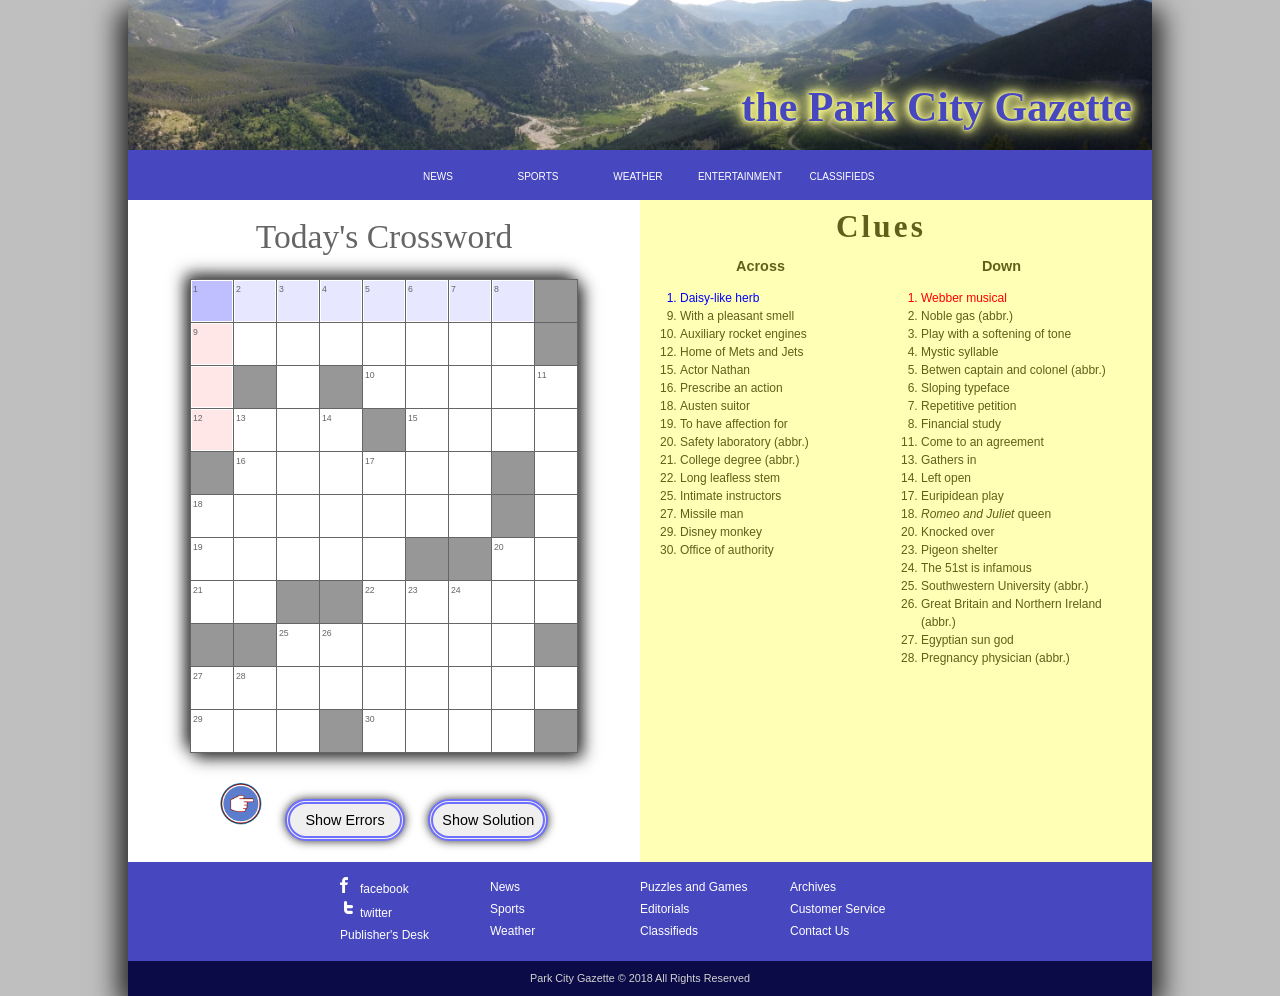
<file: index.html>
<!DOCTYPE html>
<html lang="en">

<head>
   <!--
    New Perspectives on HTML5, CSS3, and JavaScript 6th Edition
    Tutorial 11
    Case Problem 3
    
    Park City Gazette Crossword Puzzle Page
    Author: Christopher Kim
    Date:   3.20.19

    Filename: pc_cword.html
   -->

   <title>Daily Crossword</title>
   <meta charset="utf-8" />
   <link href="pc_reset.css" rel="stylesheet" />
   <link href="pc_styles.css" rel="stylesheet" />


</head>

<title>Daily Crossword</title>
<meta charset="utf-8" />
<link href="pc_reset.css" rel="stylesheet" />
<link href="pc_styles.css" rel="stylesheet" />
<!-- step 2, link files -->
<link href="pc_cword.css" rel="stylesheet" />
<script src="pc_cword.js" async></script>

</head>

<body>
   <header>
      <h1>the Park City Gazette</h1>
      <nav id="top">
         <ul>
            <li><a href="#">news</a></li>
            <li><a href="#">sports</a></li>
            <li><a href="#">weather</a></li>
            <li><a href="#">entertainment</a></li>
            <li><a href="#">classifieds</a></li>
         </ul>
      </nav>
   </header>
   <article>
      <table id="crossword">
         <caption>Today's Crossword</caption>
         <tr>
            <td><span id="c1_1" data-letter="C" data-right="c1_2" data-left="c1_8" data-down="c2_1" data-up="c11_1"
                  data-clue-a="a1" data-clue-d="d1"></span><sup>1</sup></td>
            <td><span id="c1_2" data-letter="A" data-right="c1_3" data-left="c1_1" data-down="c2_2" data-up="c11_2"
                  data-clue-a="a1" data-clue-d="d2"></span><sup>2</sup></td>
            <td><span id="c1_3" data-letter="M" data-right="c1_4" data-left="c1_2" data-down="c2_3" data-up="c11_3"
                  data-clue-a="a1" data-clue-d="d3"></span><sup>3</sup></td>
            <td><span id="c1_4" data-letter="O" data-right="c1_5" data-left="c1_3" data-down="c2_4" data-up="c10_4"
                  data-clue-a="a1" data-clue-d="d4"></span><sup>4</sup></td>
            <td><span id="c1_5" data-letter="M" data-right="c1_6" data-left="c1_4" data-down="c2_5" data-up="c11_5"
                  data-clue-a="a1" data-clue-d="d5"></span><sup>5</sup></td>
            <td><span id="c1_6" data-letter="I" data-right="c1_7" data-left="c1_5" data-down="c2_6" data-up="c11_6"
                  data-clue-a="a1" data-clue-d="d6"></span><sup>6</sup></td>
            <td><span id="c1_7" data-letter="L" data-right="c1_8" data-left="c1_6" data-down="c2_7" data-up="c11_7"
                  data-clue-a="a1" data-clue-d="d7"></span><sup>7</sup></td>
            <td><span id="c1_8" data-letter="E" data-right="c1_1" data-left="c1_7" data-down="c2_8" data-up="c11_8"
                  data-clue-a="a1" data-clue-d="d8"></span><sup>8</sup></td>
            <td class="blank"></td>
         </tr>
         <tr>
            <td><span id="c2_1" data-letter="A" data-right="c2_2" data-left="c2_8" data-down="c3_1" data-up="c1_1"
                  data-clue-a="a9" data-clue-d="d1"></span><sup>9</sup></td>
            <td><span id="c2_2" data-letter="R" data-right="c2_3" data-left="c2_1" data-down="c4_2" data-up="c1_2"
                  data-clue-a="a9" data-clue-d="d2"></span></td>
            <td><span id="c2_3" data-letter="O" data-right="c2_4" data-left="c2_2" data-down="c3_3" data-up="c1_3"
                  data-clue-a="a9" data-clue-d="d3"></span></td>
            <td><span id="c2_4" data-letter="M" data-right="c2_5" data-left="c2_3" data-down="c4_4" data-up="c1_4"
                  data-clue-a="a9" data-clue-d="d4"></span></td>
            <td><span id="c2_5" data-letter="A" data-right="c2_6" data-left="c2_4" data-down="c3_5" data-up="c1_5"
                  data-clue-a="a9" data-clue-d="d5"></span></td>
            <td><span id="c2_6" data-letter="T" data-right="c2_7" data-left="c2_5" data-down="c3_6" data-up="c1_6"
                  data-clue-a="a9" data-clue-d="d6"></span></td>
            <td><span id="c2_7" data-letter="I" data-right="c2_8" data-left="c2_6" data-down="c3_7" data-up="c1_7"
                  data-clue-a="a9" data-clue-d="d7"></span></td>
            <td><span id="c2_8" data-letter="C" data-right="c2_1" data-left="c2_7" data-down="c3_8" data-up="c1_8"
                  data-clue-a="a9" data-clue-d="d8"></span></td>
            <td class="blank"></td>
         </tr>
         <tr>
            <td><span id="c3_1" data-letter="T" data-right="c3_3" data-left="c3_9" data-down="c4_1" data-up="c2_1"
                  data-clue-d="d1"></span></td>
            <td class="blank"></td>
            <td><span id="c3_3" data-letter="R" data-right="c3_5" data-left="c3_1" data-down="c4_3" data-up="c2_3"
                  data-clue-d="d3"></span></td>
            <td class="blank"></td>
            <td><span id="c3_5" data-letter="J" data-right="c3_6" data-left="c3_3" data-down="c5_5" data-up="c2_5"
                  data-clue-a="a10" data-clue-d="d5"></span><sup>10</sup></td>
            <td><span id="c3_6" data-letter="A" data-right="c3_7" data-left="c3_5" data-down="c4_6" data-up="c2_6"
                  data-clue-a="a10" data-clue-d="d6"></span></td>
            <td><span id="c3_7" data-letter="T" data-right="c3_8" data-left="c3_6" data-down="c4_7" data-up="c2_7"
                  data-clue-a="a10" data-clue-d="d7"></span></td>
            <td><span id="c3_8" data-letter="O" data-right="c3_9" data-left="c3_7" data-down="c4_8" data-up="c2_8"
                  data-clue-a="a10" data-clue-d="d8"></span></td>
            <td><span id="c3_9" data-letter="S" data-right="c3_1" data-left="c3_8" data-down="c4_9" data-up="c10_9"
                  data-clue-a="a10" data-clue-d="d11"></span><sup>11</sup></td>
         </tr>
         <tr>
            <td><span id="c4_1" data-letter="S" data-right="c4_2" data-left="c4_9" data-down="c6_1" data-up="c3_1"
                  data-clue-a="a12" data-clue-d="d1"></span><sup>12</sup></td>
            <td><span id="c4_2" data-letter="H" data-right="c4_3" data-left="c4_1" data-down="c5_2" data-up="c2_2"
                  data-clue-a="a12" data-clue-d="d13"></span><sup>13</sup></td>
            <td><span id="c4_3" data-letter="E" data-right="c4_4" data-left="c4_2" data-down="c5_3" data-up="c3_3"
                  data-clue-a="a12" data-clue-d="d3"></span></td>
            <td><span id="c4_4" data-letter="A" data-right="c4_6" data-left="c4_3" data-down="c5_4" data-up="c2_4"
                  data-clue-a="a12" data-clue-d="d14"></span><sup>14</sup></td>
            <td class="blank"></td>
            <td><span id="c4_6" data-letter="L" data-right="c4_7" data-left="c4_4" data-down="c5_6" data-up="c3_6"
                  data-clue-a="a15" data-clue-d="d6"></span><sup>15</sup></td>
            <td><span id="c4_7" data-letter="A" data-right="c4_8" data-left="c4_6" data-down="c5_7" data-up="c3_7"
                  data-clue-a="a15" data-clue-d="d7"></span></td>
            <td><span id="c4_8" data-letter="N" data-right="c4_9" data-left="c4_7" data-down="c7_8" data-up="c3_8"
                  data-clue-a="a15" data-clue-d="d8"></span></td>
            <td><span id="c4_9" data-letter="E" data-right="c4_1" data-left="c4_8" data-down="c5_9" data-up="c3_9"
                  data-clue-a="a15" data-clue-d="d11"></span></td>
         </tr>
         <tr>
            <td class="blank"></td>
            <td><span id="c5_2" data-letter="E" data-right="c5_3" data-left="c5_9" data-down="c6_2" data-up="c4_2"
                  data-clue-a="a16" data-clue-d="d13"></span><sup>16</sup></td>
            <td><span id="c5_3" data-letter="N" data-right="c5_4" data-left="c5_2" data-down="c6_3" data-up="c4_3"
                  data-clue-a="a16" data-clue-d="d3"></span></td>
            <td><span id="c5_4" data-letter="J" data-right="c5_5" data-left="c5_3" data-down="c6_4" data-up="c4_4"
                  data-clue-a="a16" data-clue-d="d14"></span></td>
            <td><span id="c5_5" data-letter="O" data-right="c5_6" data-left="c5_4" data-down="c6_5" data-up="c3_5"
                  data-clue-a="a16" data-clue-d="d17"></span><sup>17</sup></td>
            <td><span id="c5_6" data-letter="I" data-right="c5_7" data-left="c5_5" data-down="c6_6" data-up="c4_6"
                  data-clue-a="a16" data-clue-d="d6"></span></td>
            <td><span id="c5_7" data-letter="N" data-right="c5_9" data-left="c5_6" data-down="c6_7" data-up="c4_7"
                  data-clue-a="a16" data-clue-d="d7"></span></td>
            <td class="blank"></td>
            <td><span id="c5_9" data-letter="T" data-right="c5_2" data-left="c5_7" data-down="c6_9" data-up="c4_9"
                  data-clue-d="d11"></span></td>
         </tr>
         <tr>
            <td><span id="c6_1" data-letter="M" data-right="c6_2" data-left="c6_9" data-down="c7_1" data-up="c4_1"
                  data-clue-a="a18" data-clue-d="d18"></span><sup>18</sup></td>
            <td><span id="c6_2" data-letter="R" data-right="c6_3" data-left="c6_1" data-down="c7_2" data-up="c5_2"
                  data-clue-a="a18" data-clue-d="d13"></span></td>
            <td><span id="c6_3" data-letter="D" data-right="c6_4" data-left="c6_2" data-down="c7_3" data-up="c5_3"
                  data-clue-a="a18" data-clue-d="d3"></span></td>
            <td><span id="c6_4" data-letter="A" data-right="c6_5" data-left="c6_3" data-down="c7_4" data-up="c5_4"
                  data-clue-a="a18" data-clue-d="d14"></span></td>
            <td><span id="c6_5" data-letter="R" data-right="c6_6" data-left="c6_4" data-down="c7_5" data-up="c5_5"
                  data-clue-a="a18" data-clue-d="d17"></span></td>
            <td><span id="c6_6" data-letter="C" data-right="c6_7" data-left="c6_5" data-down="c8_6" data-up="c5_6"
                  data-clue-a="a18" data-clue-d="d6"></span></td>
            <td><span id="c6_7" data-letter="Y" data-right="c6_9" data-left="c6_6" data-down="c8_7" data-up="c5_7"
                  data-clue-a="a18" data-clue-d="d7"></span></td>
            <td class="blank"></td>
            <td><span id="c6_9" data-letter="T" data-right="c6_1" data-left="c6_7" data-down="c7_9" data-up="c5_9"
                  data-clue-d="d11"></span></td>
         </tr>
         <tr>
            <td><span id="c7_1" data-letter="A" data-right="c7_2" data-left="c7_9" data-down="c8_1" data-up="c6_1"
                  data-clue-a="a19" data-clue-d="d18"></span><sup>19</sup></td>
            <td><span id="c7_2" data-letter="D" data-right="c7_3" data-left="c7_1" data-down="c8_2" data-up="c6_2"
                  data-clue-a="a19" data-clue-d="d13"></span></td>
            <td><span id="c7_3" data-letter="O" data-right="c7_4" data-left="c7_2" data-down="c9_3" data-up="c6_3"
                  data-clue-a="a19" data-clue-d="d3"></span></td>
            <td><span id="c7_4" data-letter="R" data-right="c7_5" data-left="c7_3" data-down="c9_4" data-up="c6_4"
                  data-clue-a="a19" data-clue-d="d14"></span></td>
            <td><span id="c7_5" data-letter="E" data-right="c7_8" data-left="c7_4" data-down="c8_5" data-up="c6_5"
                  data-clue-a="a19" data-clue-d="d17"></span></td>
            <td class="blank"></td>
            <td class="blank"></td>
            <td><span id="c7_8" data-letter="U" data-right="c7_9" data-left="c7_5" data-down="c8_8" data-up="c4_8"
                  data-clue-a="a20" data-clue-d="d20"></span><sup>20</sup></td>
            <td><span id="c7_9" data-letter="L" data-right="c7_1" data-left="c7_8" data-down="c8_9" data-up="c6_9"
                  data-clue-a="a20" data-clue-d="d11"></span></td>
         </tr>
         <tr>
            <td><span id="c8_1" data-letter="B" data-right="c8_2" data-left="c8_9" data-down="c10_1" data-up="c7_1"
                  data-clue-a="a21" data-clue-d="d18"></span><sup>21</sup></td>
            <td><span id="c8_2" data-letter="S" data-right="c8_5" data-left="c8_1" data-down="c10_2" data-up="c7_2"
                  data-clue-a="a21" data-clue-d="d13"></span></td>
            <td class="blank"></td>
            <td class="blank"></td>
            <td><span id="c8_5" data-letter="S" data-right="c8_6" data-left="c8_2" data-down="c9_5" data-up="c7_5"
                  data-clue-a="a22" data-clue-d="d17"></span><sup>22</sup></td>
            <td><span id="c8_6" data-letter="C" data-right="c8_7" data-left="c8_5" data-down="c9_6" data-up="c6_6"
                  data-clue-a="a22" data-clue-d="d23"></span><sup>23</sup></td>
            <td><span id="c8_7" data-letter="A" data-right="c8_8" data-left="c8_6" data-down="c9_7" data-up="c6_7"
                  data-clue-a="a22" data-clue-d="d24"></span><sup>24</sup></td>
            <td><span id="c8_8" data-letter="P" data-right="c8_9" data-left="c8_7" data-down="c9_8" data-up="c7_8"
                  data-clue-a="a22" data-clue-d="d20"></span></td>
            <td><span id="c8_9" data-letter="E" data-right="c8_1" data-left="c8_8" data-down="c10_9" data-up="c7_9"
                  data-clue-a="a22" data-clue-d="d11"></span></td>
         </tr>
         <tr>
            <td class="blank"></td>
            <td class="blank"></td>
            <td><span id="c9_3" data-letter="T" data-right="c9_4" data-left="c9_8" data-down="c10_3" data-up="c7_3"
                  data-clue-a="a25" data-clue-d="d25"></span><sup>25</sup></td>
            <td><span id="c9_4" data-letter="U" data-right="c9_5" data-left="c9_3" data-down="c10_4" data-up="c7_4"
                  data-clue-a="a25" data-clue-d="d26"></span><sup>26</sup></td>
            <td><span id="c9_5" data-letter="T" data-right="c9_6" data-left="c9_4" data-down="c10_5" data-up="c8_5"
                  data-clue-a="a25" data-clue-d="d17"></span></td>
            <td><span id="c9_6" data-letter="O" data-right="c9_7" data-left="c9_5" data-down="c10_6" data-up="c8_6"
                  data-clue-a="a25" data-clue-d="d23"></span></td>
            <td><span id="c9_7" data-letter="R" data-right="c9_8" data-left="c9_6" data-down="c10_7" data-up="c8_7"
                  data-clue-a="a25" data-clue-d="d24"></span></td>
            <td><span id="c9_8" data-letter="S" data-right="c9_3" data-left="c9_7" data-down="c10_8" data-up="c8_8"
                  data-clue-a="a25" data-clue-d="d20"></span></td>
            <td class="blank"></td>
         </tr>
         <tr>
            <td><span id="c10_1" data-letter="R" data-right="c10_2" data-left="c10_9" data-down="c11_1" data-up="c8_1"
                  data-clue-a="a27" data-clue-d="d27"></span><sup>27</sup></td>
            <td><span id="c10_2" data-letter="O" data-right="c10_3" data-left="c10_1" data-down="c11_2" data-up="c8_2"
                  data-clue-a="a27" data-clue-d="d28"></span><sup>28</sup></td>
            <td><span id="c10_3" data-letter="C" data-right="c10_4" data-left="c10_2" data-down="c11_3" data-up="c9_3"
                  data-clue-a="a27" data-clue-d="d25"></span></td>
            <td><span id="c10_4" data-letter="K" data-right="c10_5" data-left="c10_3" data-down="c1_4" data-up="c9_4"
                  data-clue-a="a27" data-clue-d="d26"></span></td>
            <td><span id="c10_5" data-letter="E" data-right="c10_6" data-left="c10_4" data-down="c11_5" data-up="c9_5"
                  data-clue-a="a27" data-clue-d="d17"></span></td>
            <td><span id="c10_6" data-letter="T" data-right="c10_7" data-left="c10_5" data-down="c11_6" data-up="c9_6"
                  data-clue-a="a27" data-clue-d="d23"></span></td>
            <td><span id="c10_7" data-letter="E" data-right="c10_8" data-left="c10_6" data-down="c11_7" data-up="c9_7"
                  data-clue-a="a27" data-clue-d="d24"></span></td>
            <td><span id="c10_8" data-letter="E" data-right="c10_9" data-left="c10_7" data-down="c11_8" data-up="c9_8"
                  data-clue-a="a27" data-clue-d="d20"></span></td>
            <td><span id="c10_9" data-letter="R" data-right="c10_1" data-left="c10_8" data-down="c3_9" data-up="c8_9"
                  data-clue-a="a27"></span></td>
         </tr>
         <tr>
            <td><span id="c11_1" data-letter="A" data-right="c11_2" data-left="c11_8" data-down="c1_1" data-up="c10_1"
                  data-clue-a="a29" data-clue-d="d27"></span><sup>29</sup></td>
            <td><span id="c11_2" data-letter="B" data-right="c11_3" data-left="c11_1" data-down="c1_2" data-up="c10_2"
                  data-clue-a="a29" data-clue-d="d28"></span></td>
            <td><span id="c11_3" data-letter="U" data-right="c11_5" data-left="c11_2" data-down="c1_3" data-up="c10_3"
                  data-clue-a="a29" data-clue-d="d25"></span></td>
            <td class="blank"></td>
            <td><span id="c11_5" data-letter="S" data-right="c11_6" data-left="c11_3" data-down="c1_5" data-up="c10_5"
                  data-clue-a="a30" data-clue-d="d17"></span><sup>30</sup></td>
            <td><span id="c11_6" data-letter="E" data-right="c11_7" data-left="c11_5" data-down="c1_6" data-up="c10_6"
                  data-clue-a="a30" data-clue-d="d23"></span></td>
            <td><span id="c11_7" data-letter="A" data-right="c11_8" data-left="c11_6" data-down="c1_7" data-up="c10_7"
                  data-clue-a="a30" data-clue-d="d24"></span></td>
            <td><span id="c11_8" data-letter="T" data-right="c11_1" data-left="c11_7" data-down="c1_8" data-up="c10_8"
                  data-clue-a="a30" data-clue-d="d20"></span></td>
            <td class="blank"></td>
         </tr>
      </table>
      <div id="crossButtons">
         <img id="directionImg" src="pc_right.png" alt="" />
         <input id="showErrors" type="button" value="Show Errors" />
         <input id="showSolution" type="button" value="Show Solution" />
      </div>
   </article>
   <aside id="Clues">
      <h1>Clues</h1>
      <div>
         <section>
            <h2>Across</h2>
            <ol id="across">
               <li value="1" id="a1">Daisy-like herb</li>
               <li value="9" id="a9">With a pleasant smell</li>
               <li value="10" id="a10">Auxiliary rocket engines</li>
               <li value="12" id="a12">Home of Mets and Jets</li>
               <li value="15" id="a15">Actor Nathan</li>
               <li value="16" id="a16">Prescribe an action</li>
               <li value="18" id="a18">Austen suitor</li>
               <li value="19" id="a19">To have affection for</li>
               <li value="20" id="a20">Safety laboratory (abbr.)</li>
               <li value="21" id="a21">College degree (abbr.)</li>
               <li value="22" id="a22">Long leafless stem</li>
               <li value="25" id="a25">Intimate instructors</li>
               <li value="27" id="a27">Missile man</li>
               <li value="29" id="a29">Disney monkey</li>
               <li value="30" id="a30">Office of authority</li>
            </ol>
         </section>
         <section>
            <h2>Down</h2>
            <ol id="down">
               <li value="1" id="d1">Webber musical</li>
               <li value="2" id="d2">Noble gas (abbr.)</li>
               <li value="3" id="d3">Play with a softening of tone</li>
               <li value="4" id="d4">Mystic syllable</li>
               <li value="5" id="d5">Betwen captain and colonel (abbr.)</li>
               <li value="6" id="d6">Sloping typeface</li>
               <li value="7" id="d7">Repetitive petition</li>
               <li value="8" id="d8">Financial study</li>
               <li value="11" id="d11">Come to an agreement</li>
               <li value="13" id="d13">Gathers in</li>
               <li value="14" id="d14">Left open</li>
               <li value="17" id="d17">Euripidean play</li>
               <li value="18" id="d18"><em>Romeo and Juliet</em> queen</li>
               <li value="20" id="d20">Knocked over</li>
               <li value="23" id="d23">Pigeon shelter</li>
               <li value="24" id="d24">The 51st is infamous</li>
               <li value="25" id="d25">Southwestern University (abbr.)</li>
               <li value="26" id="d26">Great Britain and Northern Ireland (abbr.)</li>
               <li value="27" id="d27">Egyptian sun god</li>
               <li value="28" id="d28">Pregnancy physician (abbr.)</li>
            </ol>
         </section>
      </div>
   </aside>
   <footer>
      <nav id="bottom">
         <ul>
            <li><a href="#"><img id="fbicon" src="pc_fbicon.png" alt="" />facebook</a></li>
            <li><a href="#"><img id="twittericon" src="pc_twittericon.png" alt="" />twitter</a></li>
            <li><a href="#">Publisher's Desk</a></li>
         </ul>
         <ul>
            <li><a href="#">News</a></li>
            <li><a href="#">Sports</a></li>
            <li><a href="#">Weather</a></li>
         </ul>
         <ul>
            <li><a href="#">Puzzles and Games</a></li>
            <li><a href="#">Editorials</a></li>
            <li><a href="#">Classifieds</a></li>
         </ul>
         <ul>
            <li><a href="#">Archives</a></li>
            <li><a href="#">Customer Service</a></li>
            <li><a href="#">Contact Us</a></li>
         </ul>
      </nav>
      <p>Park City Gazette &copy; 2018 All Rights Reserved</p>
   </footer>
</body>

</html>
</file>
<file: pc_styles.css>
@charset "utf-8";
/*
   New Perspectives on HTML5, CSS3, and JavaScript 6th Edition
   Tutorial 11
   Case Problem 3
   

   Park City Gazette Layout Style Sheet

*/


/* HTML and Body Styles */

html {
   background: rgb(191, 191, 191);
   font-family: Verdana, Geneva, sans-serif;
   font-size: 12px;
}

body {
   display: -webkit-flex;
   display: flex;
   -webkit-flex-flow: row wrap;
   flex-flow: row wrap;   
   background: white;
   max-width: 1024px;
   min-width: 420px;
   margin: 0px auto;
   box-shadow: rgb(51, 51, 51) 10px 10px 25px,  rgb(51, 51, 51) -10px 10px 25px;
}

p {
   font-size: 1.2em;
   line-height: 1.4em;
   margin: 15px;
}


/* Header Styles */

body > header {
   background: url(pc_logo.png) center/cover no-repeat;
   width: 100%;
}

body > header > h1 {
   height: 150px;
   text-align: right;
   padding: 100px 20px 0px 0px;
   font-family: Cambria, "Hoefler Text", "Liberation Serif", Times, "Times New Roman", serif;
   font-size: 3.5em;
   font-weight: bold;
   color: rgb(71, 71, 191);
   text-shadow: rgb(237, 237, 134) 0px 0px 1px,
                rgb(237, 237, 134) 0px 0px 2px,
                rgb(237, 237, 134) 0px 0px 5px,
                rgb(237, 237, 134) 0px 0px 8px,                 
                rgb(237, 237, 134) 0px 0px 10px,
                rgb(237, 237, 134) 0px 0px 15px,
                rgb(237, 237, 134) 0px 0px 20px,
                rgb(237, 237, 134) 0px 0px 30px;                
}


/* Top Navigation Styles */

nav#top ul {
   display: -webkit-flex;
   display: flex;
   -webkit-flex-flow: row nowrap;
   flex-flow: row nowrap;
   -webkit-justify-content: center;
   justify-content: center;
   -webkit-align-items: center;
   align-items: center;
   background-color: rgb(71, 71, 191);
   height: 50px;
}
   
nav#top ul li {
   -webkit-flex: 0 1 80px;
   flex: 0 1 80px;   
   margin: 10px;
}

nav#top ul li a {
   color: white;
   display: block;
   font-size: 1.2em;
   text-align: center;
   padding: 50% 0%;
   font-variant: small-caps;
}

nav#top ul li a:hover, nav#top ul li a:active {
   text-shadow: 0px 0px 5px black;
   color: rgb(255, 255, 211);
}



/* Article Styles */

article {
   -webkit-flex: 1 1 300px;
   flex: 1 1 300px;
}

article > table#crossword {
   margin: 30px auto;
}
   
/* Aside  Styles */

aside {
   background-color: rgb(255, 255, 181);
   color: rgb(96, 96, 28);   
   -webkit-flex: 1 1 300px;
   flex: 1 1 300px; 
   padding: 0px 30px 0px 0px; 
}

aside h1 {
   font-family:Cambria, "Hoefler Text", "Liberation Serif", Times, "Times New Roman", serif;   
   font-size: 2.6em;
   font-weight: bold;
   letter-spacing: 0.1em;
   text-align: center;
   margin: 20px 0px 25px;
   width: 100%;
}

aside h2 {
   text-align: center;
   font-size: 1.2em;
   margin-bottom: 15px;
   width: 100%;
}

/* Footer Styles */

footer {
   width: 100%;
}

footer p {
   color: rgb(211, 211, 211);
   font-size: 0.9em;
   text-align: center;
   background-color: rgb(11, 11, 71);
   margin: 0px;
   padding: 10px 0px;
}


/* Bottom Navigation List Styles */

nav#bottom {
   background-color: rgb(71, 71, 191);
   color: rgb(211, 211, 211);
   padding: 15px;
}

nav#bottom ul li {
   font-size: 1em;
   line-height: 1.8em;
}

nav#bottom ul a {
   color: white;
}



/* Bottom Navigation Styles */

nav#bottom {
   display: -webkit-flex;
   display: flex;
   -webkit-flex-flow: row nowrap;
   flex-flow: row nowrap;
   -webkit-justify-content: center;
   justify-content: center;
}

nav#bottom ul {
   flex: 0 1 150px;
}
</file>
<file: pc_cword.css>
@charset "utf-8";

/*
   New Perspectives on HTML5, CSS3 and JavaScript 6th Edition
   Tutorial 11
   Case Problem 3
   
   Crossword Puzzle Style Sheet
   
   Filename: pc_cword.css

*/


table#crossword {
   font-size: 1.4em;
   border: 1px solid rgb(101, 101, 101);
   box-shadow: rgb(51, 51, 51) 5px 5px 15px, rgb(51, 51, 51) -5px -5px 15px;
   border-collapse: collapse;
   color: rgb(101, 101, 101);
   margin: 20px;
}

table#crossword caption {
   font-size: 2em;
   font-family: Cambria, "Hoefler Text", "Liberation Serif", Times, "Times New Roman", serif;
   caption-side: top;
   text-align: center;
   margin: 0px 0px 35px 0px;
}

table#crossword td {
   border: 1px solid rgb(101, 101, 101);
   position: relative;
   text-align: center;
   font-size: 1.3em;
   vertical-align: middle;
   text-transform: uppercase;
   width: 40px;
   height: 40px;
}

table#crossword td span {
   display: block; 
   line-height: 40px;
   width: 40px;
   height: 40px;
}

table#crossword td sup {
   font-size: 0.4em;
   position: absolute;
   top: 2px;
   left: 2px;
}

table#crossword td.blank {
   background-color: rgb(151, 151, 151);
}

/* Clues */



aside div {
   display: -webkit-flex;
   display: flex;
   -webkit-flex-flow: row wrap;
   flex-flow: row wrap; 
   width: 100%;
}

aside div section {
   -webkit-flex: 1 1 200px;
   flex: 1 1 200px;
}

ol#across, ol#down {
   list-style-type: decimal;
   margin-left: 40px;
   line-height: 1.5em;
   font-size: 1em;
   margin-bottom: 30px;
}

/* Buttons and Images */

div#crossButtons {
   width: 100%;
   text-align: center;
   margin-bottom: 20px;
   line-height: 42px;
}

div#crossButtons img#directionImg {
   width: 42px;
   height: 42px;
   display: inline-block;
   margin: 0px 10px;
}

div#crossButtons input {
   display: inline-block;
   width: 120px;
   height: 42px;
   margin: 0px 10px;
   font-size: 1.2em;
   border: 5px double rgb(111, 111, 255);
   border-radius: 25px;
   box-shadow: 0px 0px 10px rgb(51, 51, 51);
}

div#crossButtons input:hover {
   color: rgb(255, 255, 211);
   background-color: rgb(181, 181, 255);
}
</file>
